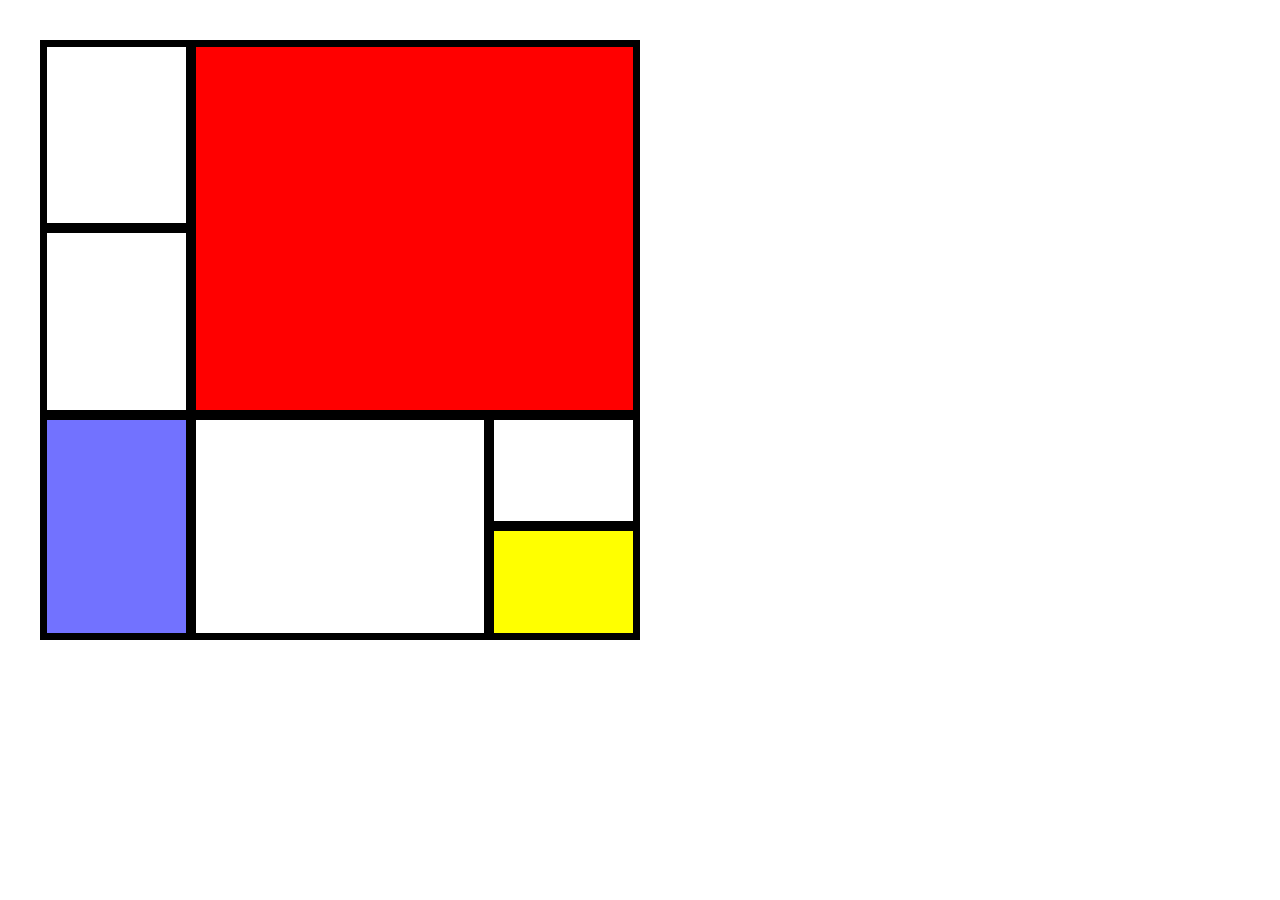
<file: Homework6grid.html>
<!DOCTYPE html>
<html lang="en">
  <head>
    <meta charset="UTF-8" />
    <meta name="viewport" content="width=device-width, initial-scale=1.0" />
    <title>Homework6</title>
    <link rel="stylesheet" href="Homework6grid.css" />
  </head>
  <body>
    <main>
      <section class="grid conatiner">
        <div class="box1"></div>
        <div class="box2"></div>
        <div class="box3"></div>
        <div class="box4"></div>
        <div class="box5"></div>
        <div class="box6"></div>
        <div class="box7"></div>
      </section>
    </main>
  </body>
</html>
</file>
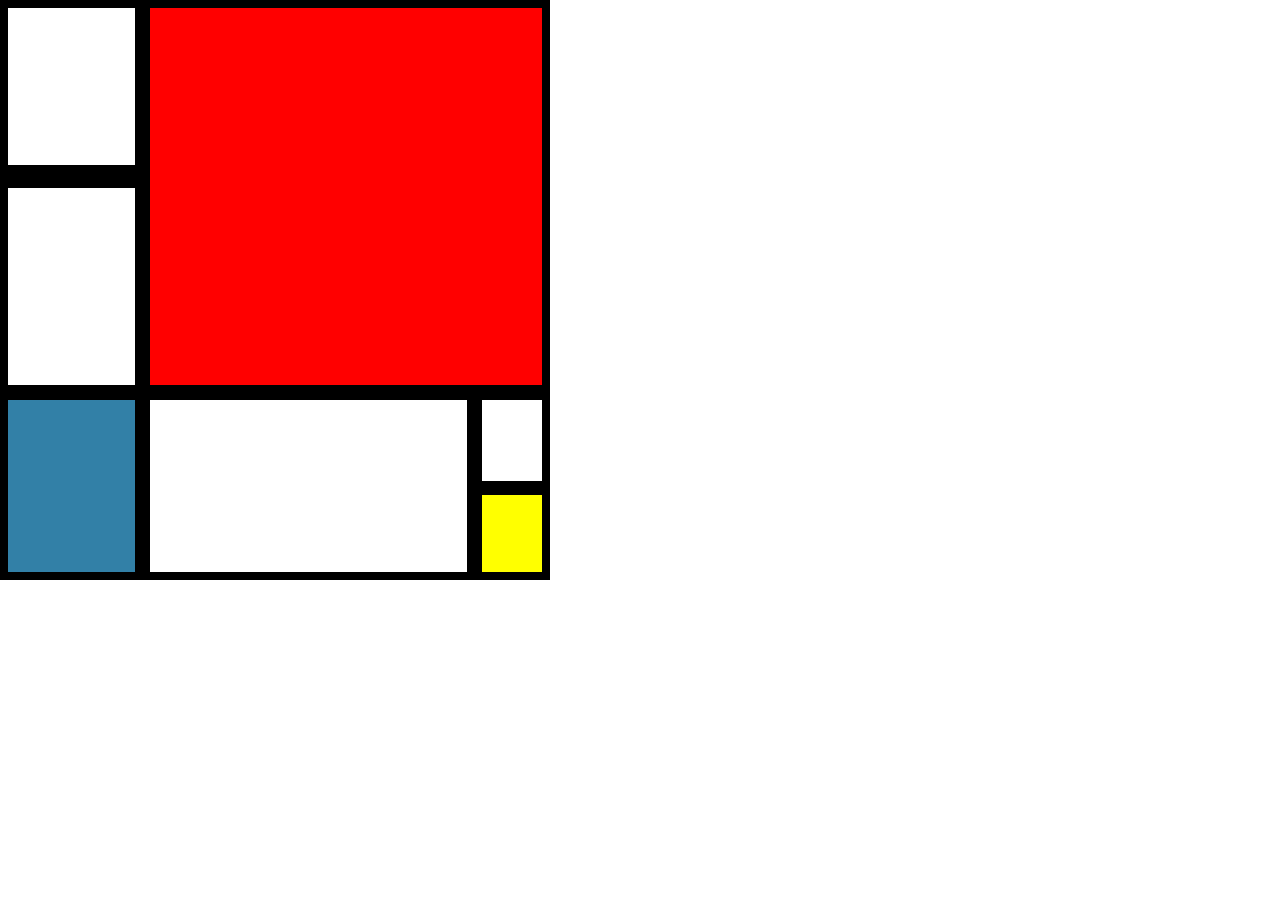
<file: homwork6.html>
<!DOCTYPE html>
<html lang="en">
  <head>
    <meta charset="UTF-8" />
    <meta name="viewport" content="width=device-width, initial-scale=1.0" />
    <title>Homework6</title>
    <link rel="stylesheet" href="homwork6.css" />
  </head>
  <body>
    <main>
      <div class="box1"></div>
      <div class="box2"></div>
      <div class="box3"></div>
      <div class="box4"></div>
      <div class="box5"></div>
      <div class="box6"></div>
      <div class="box7"></div>
    </main>
  </body>
</html>
</file>
<file: Homework6grid.css>
* {
  padding: 0;
  margin: 0;
  box-sizing: border-box;
}

.grid {
  width: 600px;
  height: 600px;
  border: 2px solid black;
  margin: 40px;
}
.grid {
  display: grid;
  grid-template-columns: 1fr 1fr 1fr 1fr;
  grid-template-rows: repeat(16, 1fr);
}

.grid .box1 {
  background-color: white;
  border: 5px solid black;
  grid-row: 1/6;
}
.grid .box2 {
  background-color: red;
  border: 5px solid black;
  grid-row: 1/11;
  grid-column: 2/5;
}
.grid .box3 {
  background-color: rgb(114, 114, 255);
  border: 5px solid black;
  grid-row: 11/17;
}
.grid .box4 {
  background-color: white;
  border: 5px solid black;
  grid-row: 6/11;
}
.grid .box5 {
  background-color: white;
  border: 5px solid black;
  grid-row: 11/17;
  grid-column: 2/4;
}
.grid .box6 {
  background-color: white;
  border: 5px solid black;
  grid-row: 11/14;
  grid-column: 4/5;
}
.grid .box7 {
  background-color: yellow;
  border: 5px solid black;
  grid-row: 14/17;
  grid-column: 4/5;
}
</file>
<file: homwork6.css>
* {
  padding: 0;
  margin: 0;
  box-sizing: border-box;
}

div.box1 {
  float: left;
  background-color: white;
  width: 150px;
  height: 180px;
  padding: 30px;
  border-style: solid;
  border-width: 8px 15px 15px 8px;
}
div.box2 {
  float: left;
  background-color: red;
  width: 400px;
  height: 400px;
  padding: 30px;
  border-style: solid;
  border-width: 8px 8px 15px 0px;
}

div.box3 {
  float: left;
  position: absolute;
  top: 180px;
  background-color: white;
  width: 150px;
  height: 220px;
  padding: 30px;
  border-style: solid;
  border-width: 8px 15px 15px 8px;
}
div.box4 {
  float: left;
  position: absolute;
  top: 400px;
  background-color: rgb(50, 128, 167);
  width: 150px;
  height: 180px;
  padding: 30px;
  border-style: solid;
  border-width: 0px 15px 8px 8px;
}
div.box5 {
  position: absolute;
  top: 400px;
  left: 150px;
  background-color: white;
  width: 332px;
  height: 180px;
  padding: 30px;
  border-style: solid;
  border-width: 0px 15px 8px 0px;
}
div.box6 {
  float: left;
  position: absolute;
  top: 400px;
  left: 482px;
  background-color: white;
  width: 20px;
  height: 89px;
  padding: 30px;
  border-style: solid;
  border-width: 0px 8px 8px 0px;
}
div.box7 {
  float: left;
  position: absolute;
  top: 487px;
  left: 482px;
  background-color: yellow;
  width: 20px;
  height: 93px;
  padding: 30px;
  border-style: solid;
  border-width: 8px 8px 8px 0px;
}
</file>
